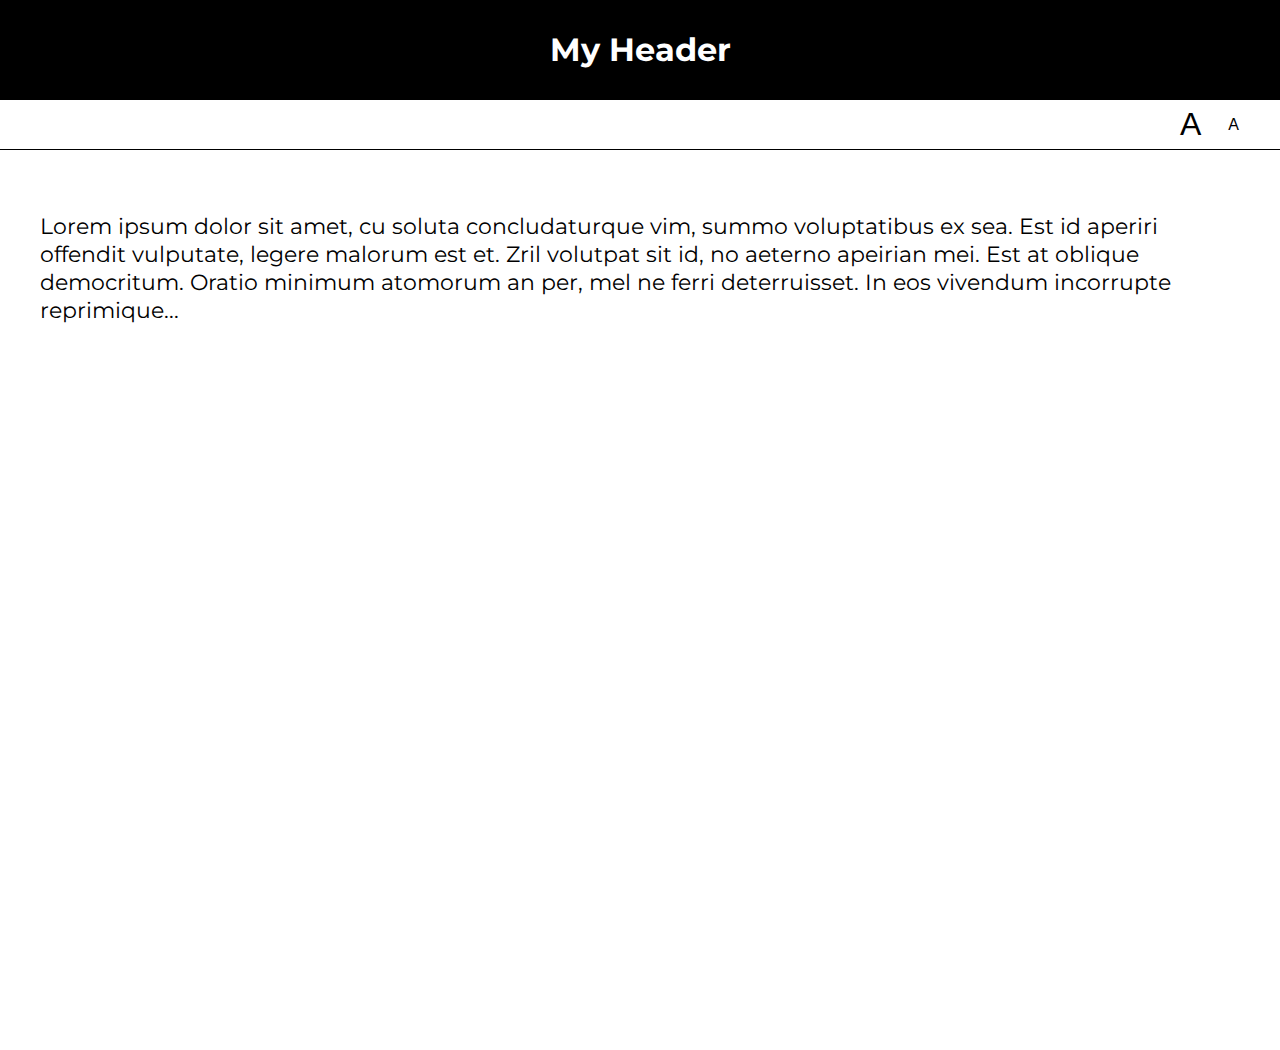
<file: lab05/01-font-switcher/index.html>
<!DOCTYPE html>
<html lang="en">
<head>
    <meta charset="UTF-8">
    <title>Lab 05: Font Switcher</title>
      <link rel="stylesheet" href="../style.css">
      <script src="index.js" defer></script>
</head>
<body class="high-contrast">
    <div class="container">

        <header><h1>My Header</h1></header>

        <nav>
            <button id="a1" title="Make font bigger">A</button>
            <button id="a2" title="Make font smaller">A</button>
        </nav>

        <div class="content">
            <p>
                Lorem ipsum dolor sit amet, cu soluta concludaturque vim,
                summo voluptatibus ex sea. Est id aperiri offendit vulputate,
                legere malorum est et. Zril volutpat sit id, no aeterno apeirian
                mei. Est at oblique democritum. Oratio minimum atomorum an per,
                mel ne ferri deterruisset. In eos vivendum incorrupte reprimique...
            </p>
        </div>

    </div>
</body>
</html>
</file>
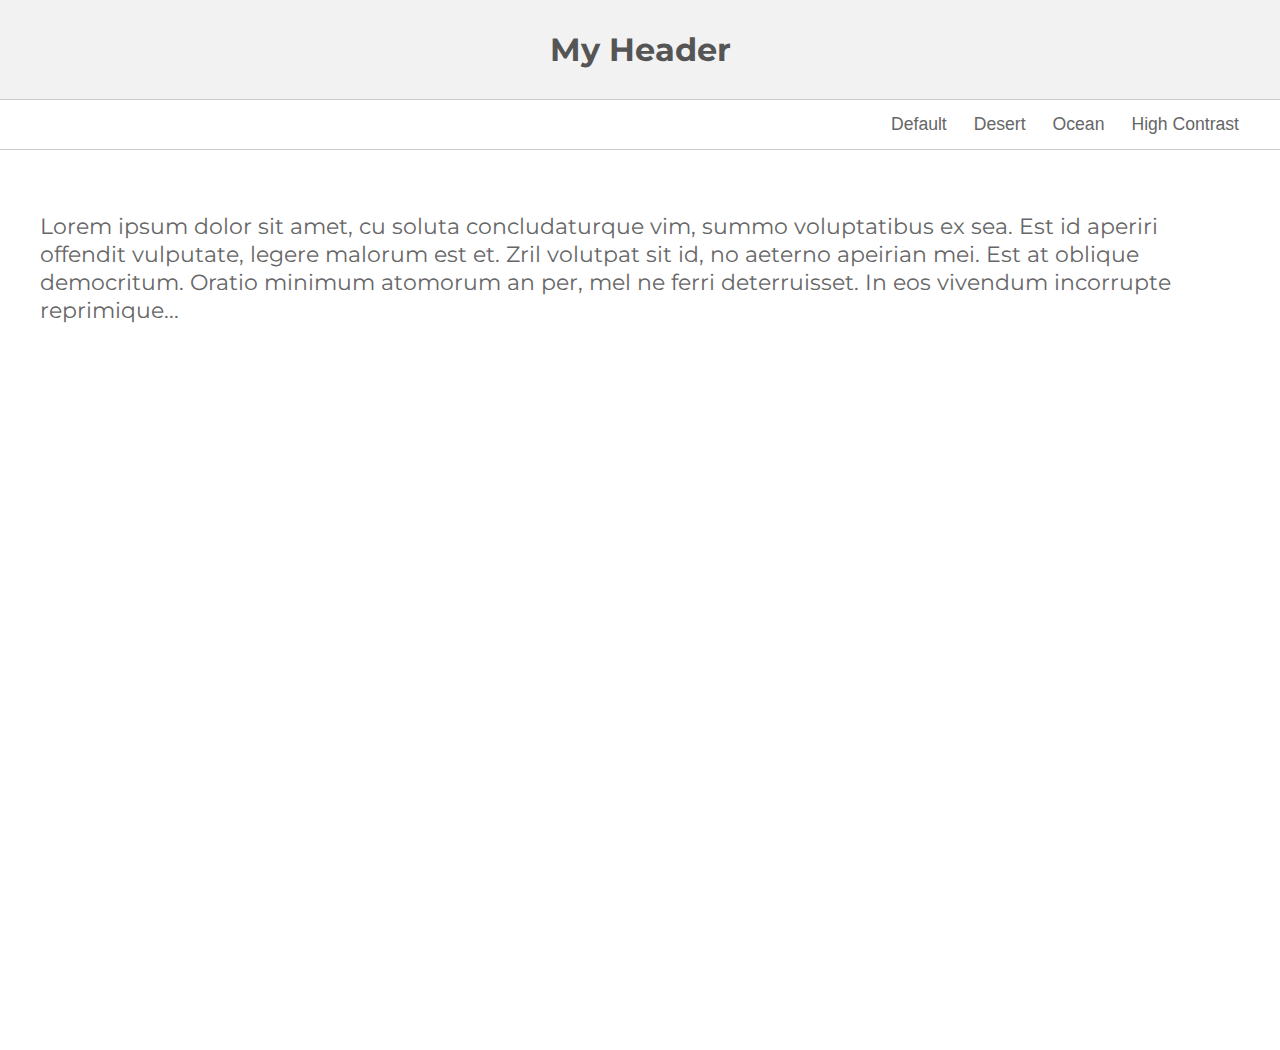
<file: lab05/02-theme-switcher/index.html>
<!DOCTYPE html>
<html lang="en" >

<head>
    <meta charset="UTF-8">
    <title>Lab 05: Theme Switcher</title>
    <link rel="stylesheet" href="../style.css">
    <script src="index.js" defer></script>
  
</head>

<body>

    <section class="container">
        <header><h1>My Header</h1></header>
        <nav>
            <button id="default" title="Change to 'Default' theme">Default</button>
            <button id="desert" title="Change to 'Desert' theme">Desert</button>
            <button id="ocean" title="Change to 'Ocean' theme">Ocean</button>
            <button id="high-contrast" title="Change to 'High Contrast' theme">High Contrast</button>
        </nav>
        <div class="content">
            <p>Lorem ipsum dolor sit amet, cu soluta concludaturque vim, summo voluptatibus ex sea. Est id aperiri offendit vulputate, legere malorum est et. Zril volutpat sit id, no aeterno apeirian mei. Est at oblique democritum. Oratio minimum atomorum an per,
            mel ne ferri deterruisset. In eos vivendum incorrupte reprimique...</p>
        </div>
    </section>
</body>

</html>
</file>
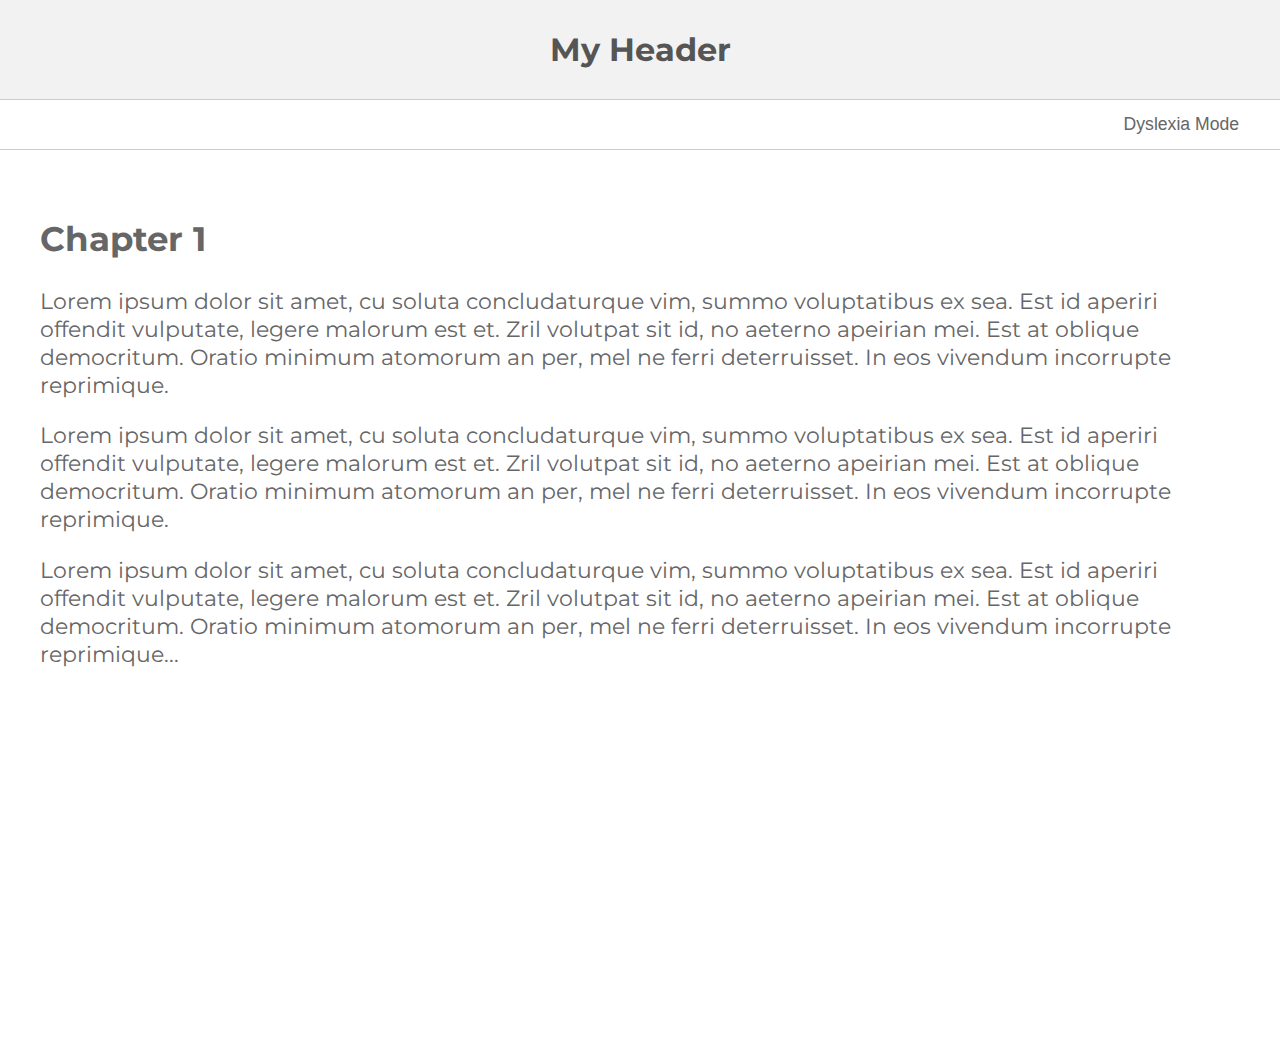
<file: lab05/03-dyslexia-mode/index.html>
<!DOCTYPE html>
<html lang="en">
<head>
    <meta charset="UTF-8">
    <title>Lab 05: Dyslexia Mode</title>
      <link rel="stylesheet" href="../style.css">
      <script src="index.js" defer></script>
</head>
<body>
    <div class="container">

        <header><h1>My Header</h1></header>

        <nav>
            <button id="dyslexia-toggle" href="#">Dyslexia Mode</button>
        </nav>

        <div class="content">
            <h2>Chapter 1</h2>
            <p>
                Lorem ipsum dolor sit amet, cu soluta concludaturque vim,
                summo voluptatibus ex sea. Est id aperiri offendit vulputate,
                legere malorum est et. Zril volutpat sit id, no aeterno apeirian
                mei. Est at oblique democritum. Oratio minimum atomorum an per,
                mel ne ferri deterruisset. In eos vivendum incorrupte reprimique.

            </p>

            <p>
                Lorem ipsum dolor sit amet, cu soluta concludaturque vim,
                summo voluptatibus ex sea. Est id aperiri offendit vulputate,
                legere malorum est et. Zril volutpat sit id, no aeterno apeirian
                mei. Est at oblique democritum. Oratio minimum atomorum an per,
                mel ne ferri deterruisset. In eos vivendum incorrupte reprimique.
                
            </p>

            <p>
                Lorem ipsum dolor sit amet, cu soluta concludaturque vim,
                summo voluptatibus ex sea. Est id aperiri offendit vulputate,
                legere malorum est et. Zril volutpat sit id, no aeterno apeirian
                mei. Est at oblique democritum. Oratio minimum atomorum an per,
                mel ne ferri deterruisset. In eos vivendum incorrupte reprimique...
                
            </p>
        </div>

    </div>
</body>
</html>
</file>
<file: lab05/style.css>
@import url(https://fonts.googleapis.com/css?family=Montserrat:400,700);

document, body {
   margin: 0px;
   font-family: 'Montserrat';
}

body * {
   box-sizing: border-box;
}

.container {
    min-height: 100vh;
    display: flex;
    flex-direction: column;
}

header, nav {
   display: flex;
   justify-content: center;
   height: 100%;
}

header {
    align-items: center;
    color: #555;
    border-bottom: solid 1px #CCC;
    background-color: #F2F2F2;
    height: 100px;
}
nav {
    height: 50px;
    border-bottom: solid 1px #CCC;
    justify-content: flex-end;
    padding-right: 20px;
}

button {
    background-color: transparent;
    border: 0px;
    text-decoration: none;
    font-size: 1.1em;
    color: #666;
    margin-right: 15px;
}

#a1 {
   font-size: 2em;
}
#a2 {
   font-size: 1em;
}

.content {
   padding: 40px;
   font-size: 1.4em;
   color: #666;
   min-height: 100vh;
}


/******************/
/* Custom Classes */
/******************/

.ocean header {
   background: #434a6c;
   color: white;
   font-family: 'Montserrat';
}
.ocean button, .ocean .content {
    color: #434a6c;
}
.ocean .content {
   background: #99cccc;
   line-height: 1.6em;
}
.ocean header, .ocean nav {
    border-bottom: solid 1px #434a6c;
}

.desert header {
    background: #A8651E;
    color: #EFDEC2;
}
.desert button {
    color: #A8651E;
}
.desert .content {
    background: #EFDEC2;
    color: #A8651E;
}
.desert header, .desert nav {
    border-bottom: solid 1px #774713;
}

.high-contrast header {
    background: black;
    color: white;
}
.high-contrast .content {
    background: white;
    color: black;
}
.high-contrast header, .high-contrast nav {
    border-bottom: solid 1px black;
}
.high-contrast header {
    background: black;
    color: white;
}
.high-contrast button {
    color: black;
}

.dyslexia-mode {
    letter-spacing: 0.35ch;
    word-spacing: 1.225ch; /* 3.5x letter-spacing */
    font-variant-ligatures: none; /* explicitly disable ligatures */
    font-size: 150%;
    
}

.dyslexia-mode main {
    line-height: 2.0;
 }

 .dyslexia-mode header {
    color: #000;
 }
 
 .dyslexia-mode main p {
    margin-top: 3.5em;
 }

 .dyslexia-mode p{
    padding-left: 20%;
    padding-right: 20%;
    line-height: 2.0;
    color: #000;
 }

 .dyslexia-mode h2 {
    border: none;  /* just keeping the bottom border for this element, to retain some separation */
    max-width: 100%; /* standard width */
    transform: none; /* do not rotate */
    background-color: inherit; /* We no longer look like a label, so we don't require our own background */
    margin-bottom: 1em; padding-left:0; /* some spacing adjustments */
    padding-left: 20%;
    padding-right: 20%;
    color: #000;
  }
</file>
